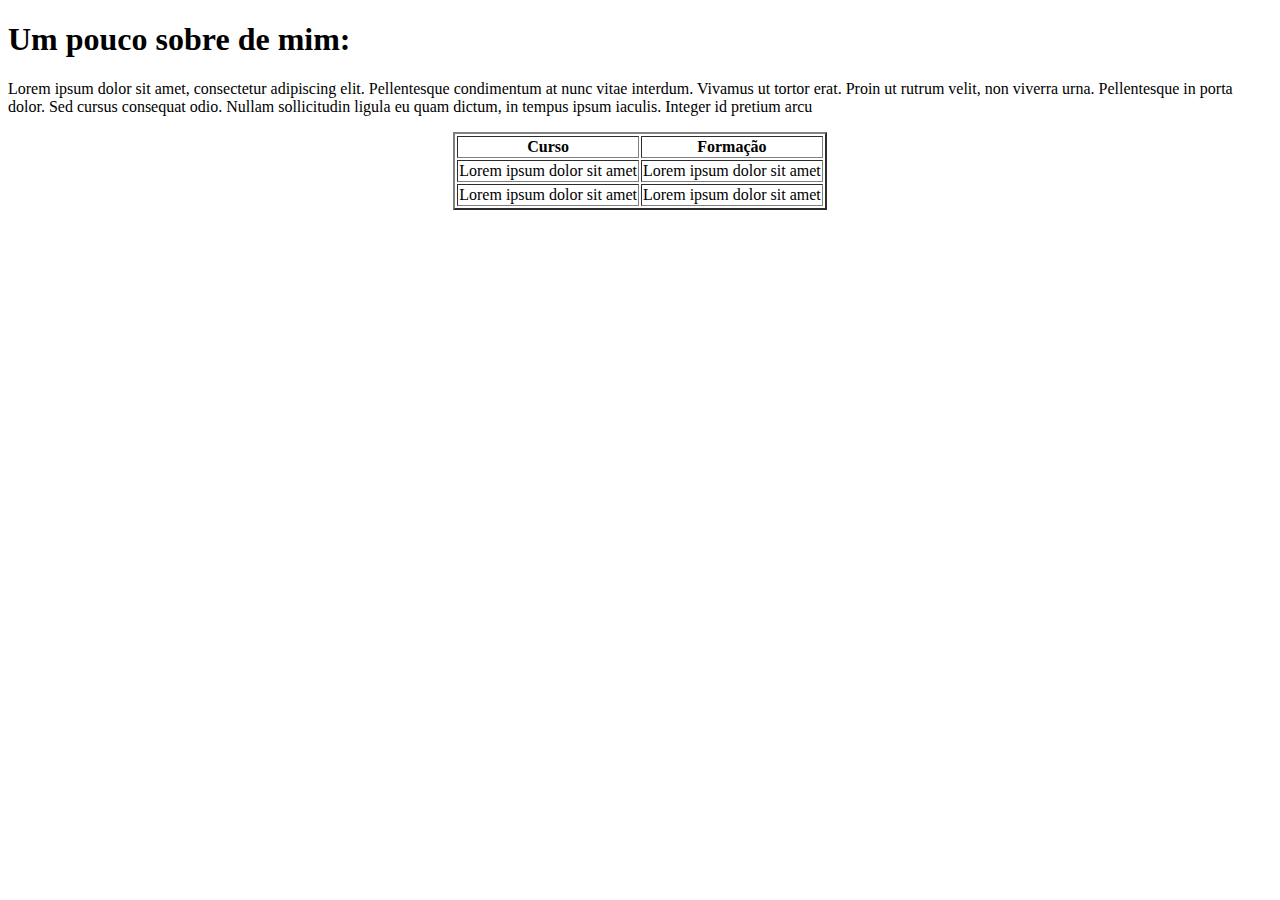
<file: aula-WEB-CC2024-main/aula-WEB-CC2024-main/SobreMim.html>
<!DOCTYPE html>
<html lang="en">
<head>
  <meta charset="UTF-8">
  <meta name="viewport" content="width=device-width, initial-scale=1.0">
  <title>Document</title
    <link rel="stylesheet" href="style2.css">
</head>
<body>
    <div>
      <h1>
        Um pouco sobre de mim:

      </h1>
      <p>
        Lorem ipsum dolor sit amet, consectetur adipiscing elit. Pellentesque condimentum at nunc vitae interdum. Vivamus ut tortor erat. Proin ut rutrum velit, non viverra urna. Pellentesque in porta dolor. Sed cursus consequat odio. Nullam sollicitudin ligula eu quam dictum, in tempus ipsum iaculis. Integer id pretium arcu
      </p>
    </div>
  
    <div id="tabela-central" align="center">
        <table border="2">
          <div class="cabeçalho">
            <tr>
              <th>Curso</th>
              <th>Formação</th>
            </tr>
          </div> 
            <div class="corpo-tabela">
            <tr>
              <td>Lorem ipsum dolor sit amet</td>
              <td>Lorem ipsum dolor sit amet</td>
            </tr>
            <tr>
              <td>Lorem ipsum dolor sit amet</td>
              <td>Lorem ipsum dolor sit amet</td>
            </tr>
          </div> 
          
          
            
            
          
        </table>

    
    </div>
  
</body>
</html>
</file>
